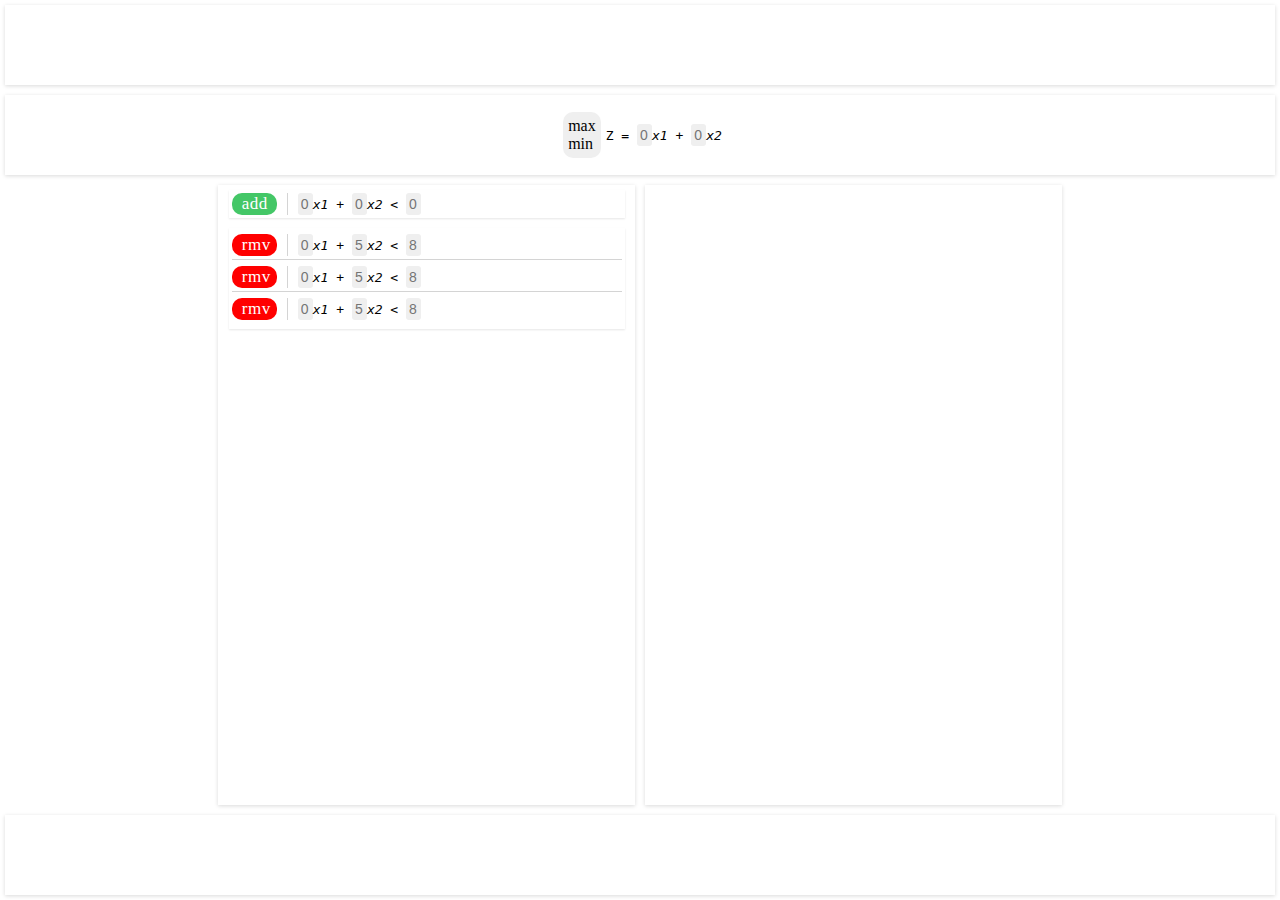
<file: live demo/index.html>
<!DOCTYPE html>

<html lang="en">
<head>
  <title> Online Linear Solver</title>

  <meta charset="utf-8">

  <link rel="stylesheet" href="style.css">
  <script defer src="script.js"></script>
</head>

<body>
  <div class="container">

    <div class="header">
    </div>

    <div class="objectiveFunction">
      <div id="optimizationType">
        <p id="max"> max
        <p id="min"> min
      </div>
      <code> Z =  <input class="objectiveValue" type="number" placeholder="0"><var>x1</var> + <input class="objectiveValue" type="number" placeholder="0"><var>x2</var></code>
    </div>

    <div class="equations">

      <div class="newEquation">
        <div class="addRemoveEquation">
          <button id="buttonAddEquation" onclick="addEquation(this)"> add </button>
        </div>
        <div>
          <code id="newEquation"> <input class="constraint" type="number" placeholder="0"><var>x1</var> + <input class="constraint" type="number" placeholder="0"><var>x2</var> < <input type="number" placeholder="0"> </code>
        </div>
      </div>

      <div class="listEquations">

        <div class="equation">
          <div class="addRemoveEquation">
            <button id="buttonRemoveEquation" onclick="removeEquation(this)"> rmv </button>
          </div>
          <div class="equationCode">
            <code> <input class="constraint" type="number" placeholder="0"><var>x1</var> + <input class="constraint" type="number" placeholder="5"><var>x2</var> < <input class="secondMember" type="number" placeholder="8"> </code>
          </div>
        </div>

        <div class="equation">
          <div class="addRemoveEquation">
            <button id="buttonRemoveEquation" onclick="removeEquation(this)"> rmv </button>
          </div>
          <div class="equationCode">
            <code> <input class="constraint" type="number" placeholder="0"><var>x1</var> + <input class="constraint" type="number" placeholder="5"><var>x2</var> < <input class="secondMember" type="number" placeholder="8"> </code>
          </div>
        </div>

        <div class="equation">
          <div class="addRemoveEquation">
            <button id="buttonRemoveEquation" onclick="removeEquation(this)"> rmv </button>
          </div>
          <div class="equationCode">
            <code> <input class="constraint" type="number" placeholder="0"><var>x1</var> + <input class="constraint" type="number" placeholder="5"><var>x2</var> < <input class="secondMember" type="number" placeholder="8"> </code>
          </div>
        </div>
      </div>

    </div>

    <div class="solvedEquations">
    </div>

    <div class="footer">
    </div>
  </div>
</body>

</html>

<!-- <code> <input type="number" placeholder="0"><var>x1</var> + <input type="number" placeholder="5"><var>x2</var> &#8804 <input type="number" placeholder="8"> </code> -->
</file>
<file: live demo/style.css>
* {
  margin: 0;
  box-sizing: border-box;
}

.container {
  display: grid;
  width: 100vw;
  height: 100vh;
  /* grid-gap: 10px; */
  grid-template-areas: ' header header header header header header '
                       ' results results results results results results '
                       ' . equations equations solvedEquations solvedEquations . '
                       ' footer footer footer footer footer footer ';
  grid-template-columns: repeat(6, 1fr);
  grid-template-rows: 1fr 1fr 7fr 1fr;
}

.container > div {
  box-shadow: 0 1px 4px rgba(0,0,0,0.15);
  margin: 5px;
}

/* HEADER */
.header {
  grid-area: header;
}

/* font: 14px/1 'Open Sans', sans-serif;
color: #333;
width: 15px;
background-color: #efefef;
border: none;
padding: 3px;
border-radius: 3px; */
/* Objective Function */
.objectiveFunction {
  grid-area: results;
  display: flex;
  align-items: center;
  justify-content: center;
  transition: transform 5s;
}
/* .objectiveFunction:hover {
  transform: rotate(2deg) translate(100px, 100px);
} */

#optimizationType {
  background-color: #efefef;
  border-radius: 10px;
  margin: 5px;
  padding: 5px;
}

#min:hover, #max:hover {
  cursor: pointer;
}

/* Equations */
.equations {
  grid-area: equations;
  display: flex;
  flex-direction: column;
  align-items: center;
}
.equations > div {
  margin: 5px;
  width: 95%;
  padding: 3px;
  box-shadow: 0 1px 2px rgba(0,0,0,0.1);

  display: flex;
  align-items: center;
}
.listEquations {
  flex-direction: column;
}
.listEquations > div {
  margin: 3px;
  width: 100%;
  padding-bottom: 3px;
  /* box-shadow: 0 1px 2px rgba(0,0,0,0.1); */
  border-bottom: solid 1px #d4d4d4;

  display: flex;
  align-items: center;
}

.listEquations > div:last-child {
  border-bottom: unset;
}

button {
  all: unset;
  border-radius: 10px;
  /* border:1px solid #18ab29; */
  cursor: pointer;
  color: #ffffff;
  font-size: 17px;
  padding: 1px 10px;
  letter-spacing: 0.5px;
  text-decoration: none;
}
#buttonAddEquation:hover {
	background-color:#5cbf2a;
}
#buttonAddEquation:active {
  transform: translateY(1px);
}
#buttonAddEquation {
  width: 25px;
  background-color: #44c767;
}

#buttonRemoveEquation:hover {
  background-color: #aa0000;
}
#buttonRemoveEquation:active {
  transform: translateY(1px);
}
#buttonRemoveEquation {
  width: 25px;
  background-color: #ff0000;
}

/* TODO: voir difference sans removeEquation */
.addRemoveEquation {
  margin-right: 10px;
  padding-right: 10px;
  border-right: solid 1px #d4d4d4;
}


input[type=number]::-webkit-inner-spin-button,
input[type=number]::-webkit-outer-spin-button {
  -webkit-appearance: none;
  -moz-appearance: none;
}

input {
  font: 14px/1 'Open Sans', sans-serif;
  color: #333;
  width: 15px;
  background-color: #efefef;
  border: none;
  padding: 3px;
  border-radius: 3px;
}

/* Solved Equations */
.solvedEquations {
  grid-area: solvedEquations;
}

/* Footer */
.footer {
  grid-area: footer;
}
</file>
